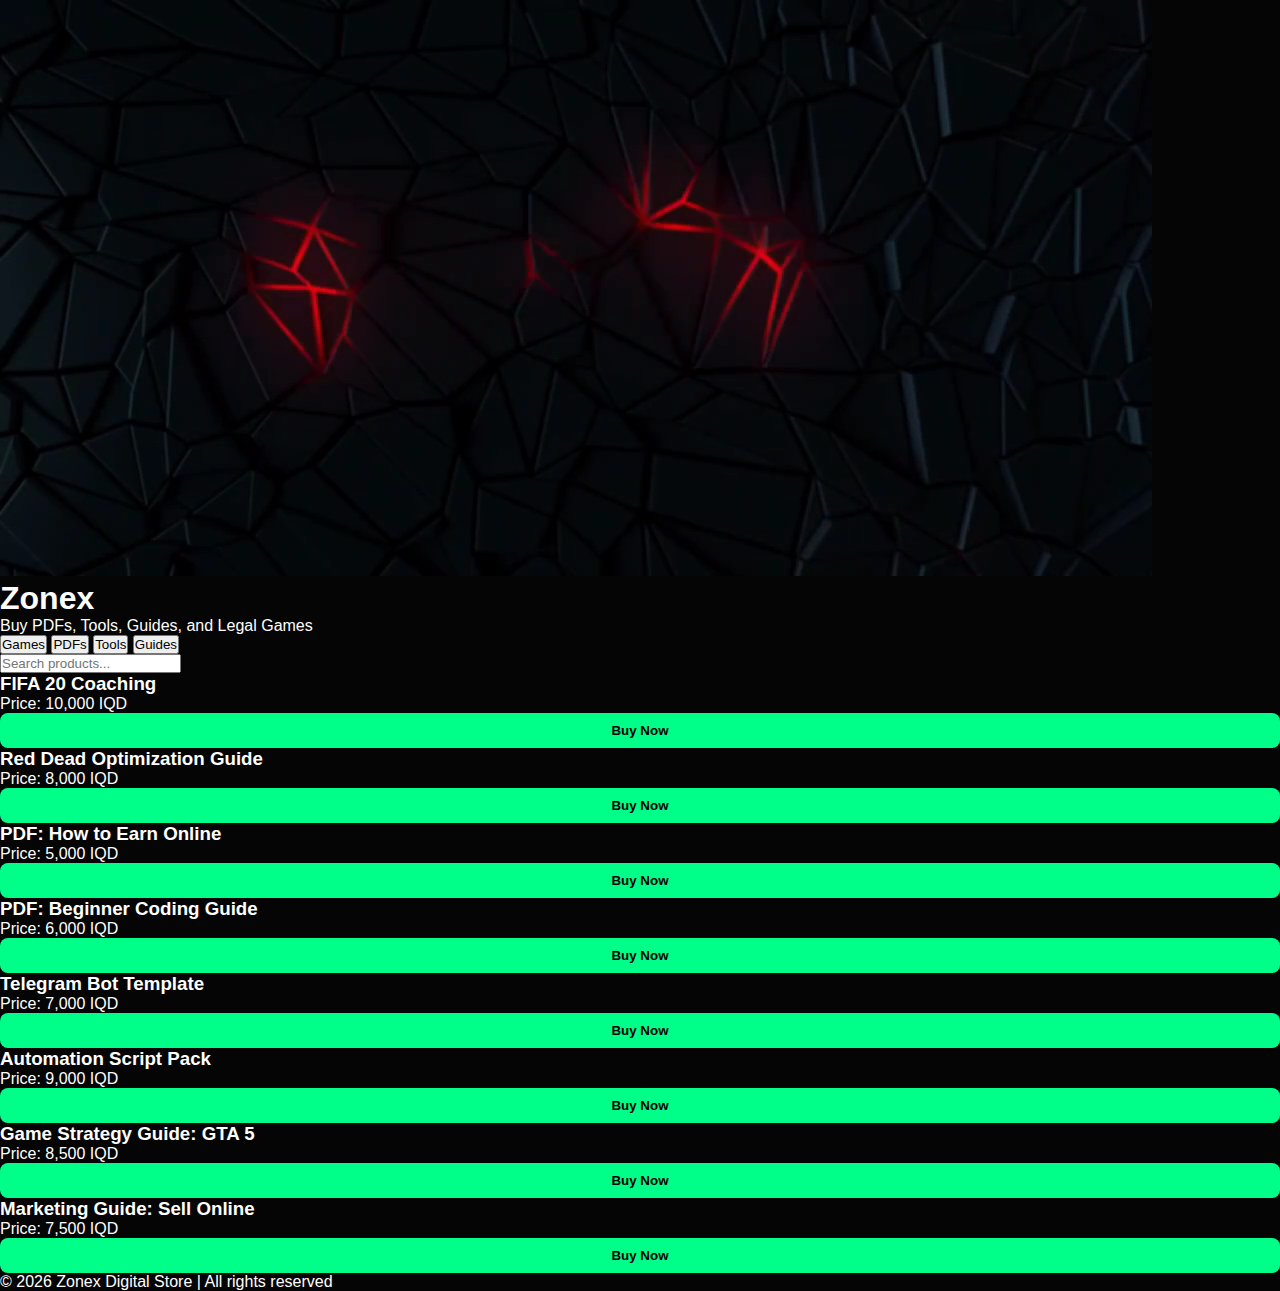
<file: index.html>
<!DOCTYPE html>
<html lang="en">
<head>
  <meta charset="UTF-8" />
  <meta name="viewport" content="width=device-width, initial-scale=1.0" />
  <title>Zonex Digital Store</title>
  <link rel="stylesheet" href="style.css" />
</head>
<body>

<video autoplay muted loop id="bg-video">
  <source src="video1.mp4" type="video/mp4">
</video>


  <header>
    <h1>Zonex</h1>
    <p>Buy PDFs, Tools, Guides, and Legal Games</p>
  </header>

  <!-- Navigation Tabs -->
  <nav>
    <button class="tab-btn active" data-target="games">Games</button>
    <button class="tab-btn" data-target="pdfs">PDFs</button>
    <button class="tab-btn" data-target="tools">Tools</button>
    <button class="tab-btn" data-target="guides">Guides</button>
  </nav>

  <!-- Search Bar -->
  <div class="container">
    <input type="text" id="searchInput" placeholder="Search products..." class="search-input">
  </div>

  <div class="container">
    <!-- Games Section -->
    <div class="product-list active" id="games">
      <div class="product">
        <h3>FIFA 20 Coaching</h3>
        <p>Price: 10,000 IQD</p>
        <button class="buy-btn">Buy Now</button>
      </div>
      <div class="product">
        <h3>Red Dead Optimization Guide</h3>
        <p>Price: 8,000 IQD</p>
        <button class="buy-btn">Buy Now</button>
      </div>
    </div>

    <!-- PDFs Section -->
    <div class="product-list" id="pdfs">
      <div class="product">
        <h3>PDF: How to Earn Online</h3>
        <p>Price: 5,000 IQD</p>
        <button class="buy-btn">Buy Now</button>
      </div>
      <div class="product">
        <h3>PDF: Beginner Coding Guide</h3>
        <p>Price: 6,000 IQD</p>
        <button class="buy-btn">Buy Now</button>
      </div>
    </div>

    <!-- Tools Section -->
    <div class="product-list" id="tools">
      <div class="product">
        <h3>Telegram Bot Template</h3>
        <p>Price: 7,000 IQD</p>
        <button class="buy-btn">Buy Now</button>
      </div>
      <div class="product">
        <h3>Automation Script Pack</h3>
        <p>Price: 9,000 IQD</p>
        <button class="buy-btn">Buy Now</button>
      </div>
    </div>

    <!-- Guides Section -->
    <div class="product-list" id="guides">
      <div class="product">
        <h3>Game Strategy Guide: GTA 5</h3>
        <p>Price: 8,500 IQD</p>
        <button class="buy-btn">Buy Now</button>
      </div>
      <div class="product">
        <h3>Marketing Guide: Sell Online</h3>
        <p>Price: 7,500 IQD</p>
        <button class="buy-btn">Buy Now</button>
      </div>
    </div>
  </div>

  <footer>
    &copy; 2026 Zonex Digital Store | All rights reserved
  </footer>

  <script>
    // Tabs
    const tabs = document.querySelectorAll('.tab-btn');
    const lists = document.querySelectorAll('.product-list');

    tabs.forEach(tab => {
      tab.addEventListener('click', () => {
        tabs.forEach(t => t.classList.remove('active'));
        tab.classList.add('active');

        lists.forEach(list => list.classList.remove('active'));
        document.getElementById(tab.dataset.target).classList.add('active');

        // Reset search when switching tabs
        document.getElementById('searchInput').value = '';
        filterProducts('');
      });
    });

    // Search
    const searchInput = document.getElementById('searchInput');

    searchInput.addEventListener('input', (e) => {
      const query = e.target.value.toLowerCase();
      filterProducts(query);
    });

    function filterProducts(query) {
      const activeList = document.querySelector('.product-list.active');
      const products = activeList.querySelectorAll('.product');

      products.forEach(product => {
        const text = product.querySelector('h3').textContent.toLowerCase();
        product.style.display = text.includes(query) ? 'block' : 'none';
      });
    }
  </script>
</body>
</html>
</file>
<file: style.css>
:root {
  --primary: #00ff88;
  --bg-dark: #050505;
  --glass-bg: rgba(255,255,255,0.05);
  --glass-border: rgba(255,255,255,0.1);
  --text-color: #fff;
  --btn-bg-hover: rgba(0,255,136,0.2);
}
* { margin:0; padding:0; box-sizing:border-box; }
body { background: var(--bg-dark); font-family:'Segoe UI', sans-serif; color: var(--text-color); overflow-x:hidden; }

/* Hero Section */
.hero-section { position: relative; height:100vh; width:100%; overflow:hidden; display:flex; align-items:center; justify-content:center; }

/* Scrolling Columns */
.scrolling-grid { position:absolute; top:-20%; left:-20%; width:140%; height:140%; display:grid; grid-template-columns:repeat(2,1fr); gap:20px; z-index:1; opacity:0.5; }
.col { display:flex; flex-direction:column; gap:20px; }
.col img { width:100%; border-radius:12px; filter:brightness(0.7); box-shadow:0 4px 20px rgba(0,0,0,0.6); transition:0.3s; }

/* Animation */
.move-up { animation: scroll-up 40s linear infinite; }
.move-down { animation: scroll-down 40s linear infinite; }
@keyframes scroll-up { 0%{transform:translateY(0);} 100%{transform:translateY(-50%);} }
@keyframes scroll-down { 0%{transform:translateY(-50%);} 100%{transform:translateY(0);} }

/* Overlay Glass Card */
.hero-overlay { position:absolute; inset:0; z-index:10; display:flex; justify-content:center; align-items:center; }
.glass-card { text-align:center; padding:3rem 4rem; background: var(--glass-bg); backdrop-filter:blur(12px); border:1px solid var(--glass-border); border-radius:20px; box-shadow:0 10px 50px rgba(0,0,0,0.5); max-width:90%; }
.glass-card h1 { font-size:4rem; font-weight:800; letter-spacing:6px; margin-bottom:20px; text-transform:uppercase; background:linear-gradient(to bottom,#fff,#aaa); -webkit-background-clip:text; -webkit-text-fill-color:transparent; }
.glass-card p { color:#ccc; font-size:1.1rem; margin-bottom:20px; letter-spacing:1px; }

/* Buttons */
.button-group { display:flex; gap:20px; justify-content:center; flex-wrap:wrap; margin-bottom:20px; }
.btn { padding:12px 30px; border:2px solid var(--primary); border-radius:30px; background:transparent; color: var(--primary); font-weight:bold; text-transform:uppercase; letter-spacing:1px; cursor:pointer; transition:0.3s; }
.btn:hover, .btn.active { background: var(--btn-bg-hover); color:#000; box-shadow:0 0 15px rgba(0,255,136,0.4); }

/* Products */
.products-container { position:relative; z-index:20; background:#0a0a0a; padding:4rem 2rem; border-top:1px solid #222; }
.section-title { text-align:center; font-size:2.5rem; margin-bottom:3rem; color:white; text-transform:uppercase; letter-spacing:4px; }
.section-title span { color: var(--primary); }
.grid { display:grid; grid-template-columns:repeat(auto-fit,minmax(280px,1fr)); gap:2rem; max-width:1200px; margin:0 auto; }
.card { background:#111; padding:25px; border-radius:16px; border:1px solid #222; text-align:center; display:flex; flex-direction:column; justify-content:space-between; transition:0.3s; }
.card:hover { transform:translateY(-10px); border-color: var(--primary); box-shadow:0 10px 30px rgba(0,0,0,0.5); }
.card h3 { margin-bottom:10px; font-size:1.4rem; }
.card p { color:#888; font-size:0.9rem; margin-bottom:15px; }
.price { color: var(--primary); font-size:1.3rem; font-weight:bold; margin-bottom:20px; display:block; }
.buy-btn { background: var(--primary); border:none; color:#000; padding:10px 0; width:100%; border-radius:8px; font-weight:bold; cursor:pointer; transition:0.2s; }
.buy-btn:hover { opacity:0.9; }

/* Responsive */
@media(max-width:768px){ .glass-card h1{ font-size:3rem; } .glass-card{ padding:2rem; } .scrolling-grid{ grid-template-columns:repeat(2,1fr); left:-25%; width:150%; } .col:nth-child(3), .col:nth-child(4){ display:none; } .button-group{ flex-direction:column; gap:10px; } }
</file>
